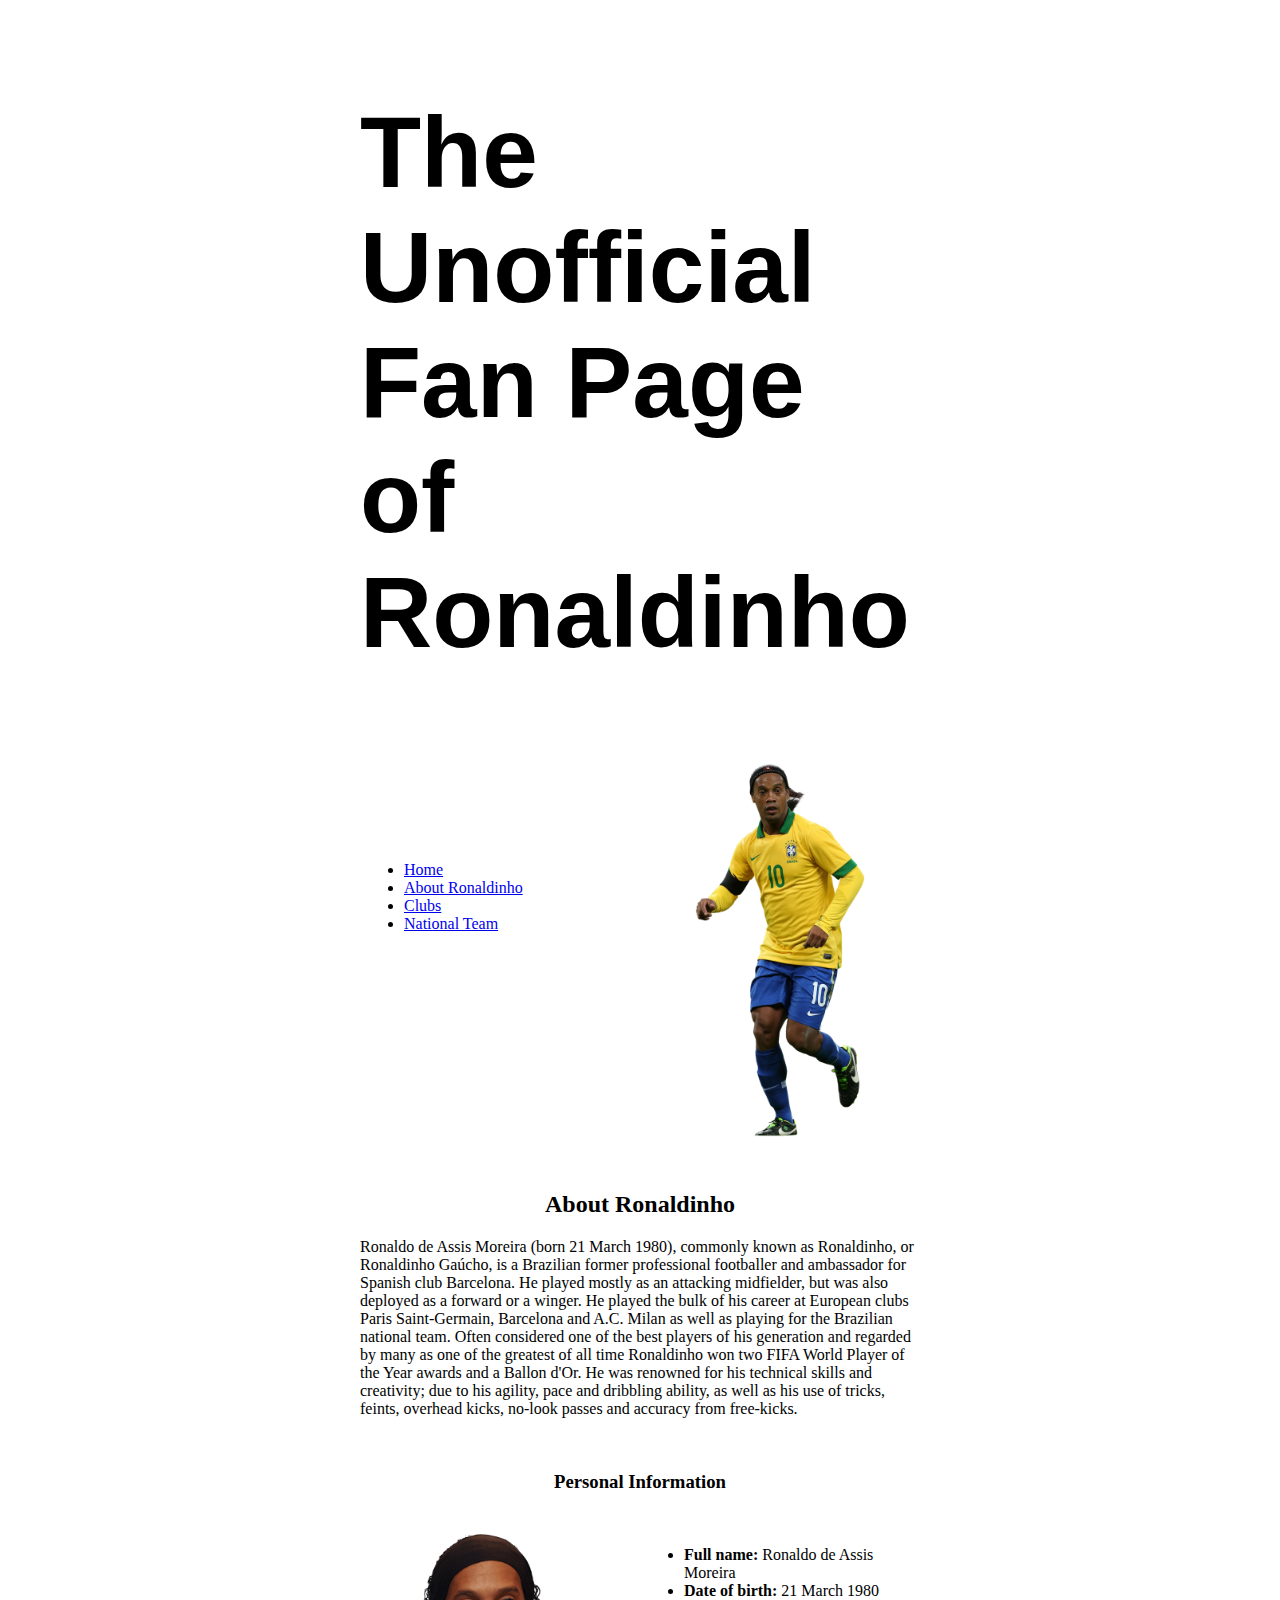
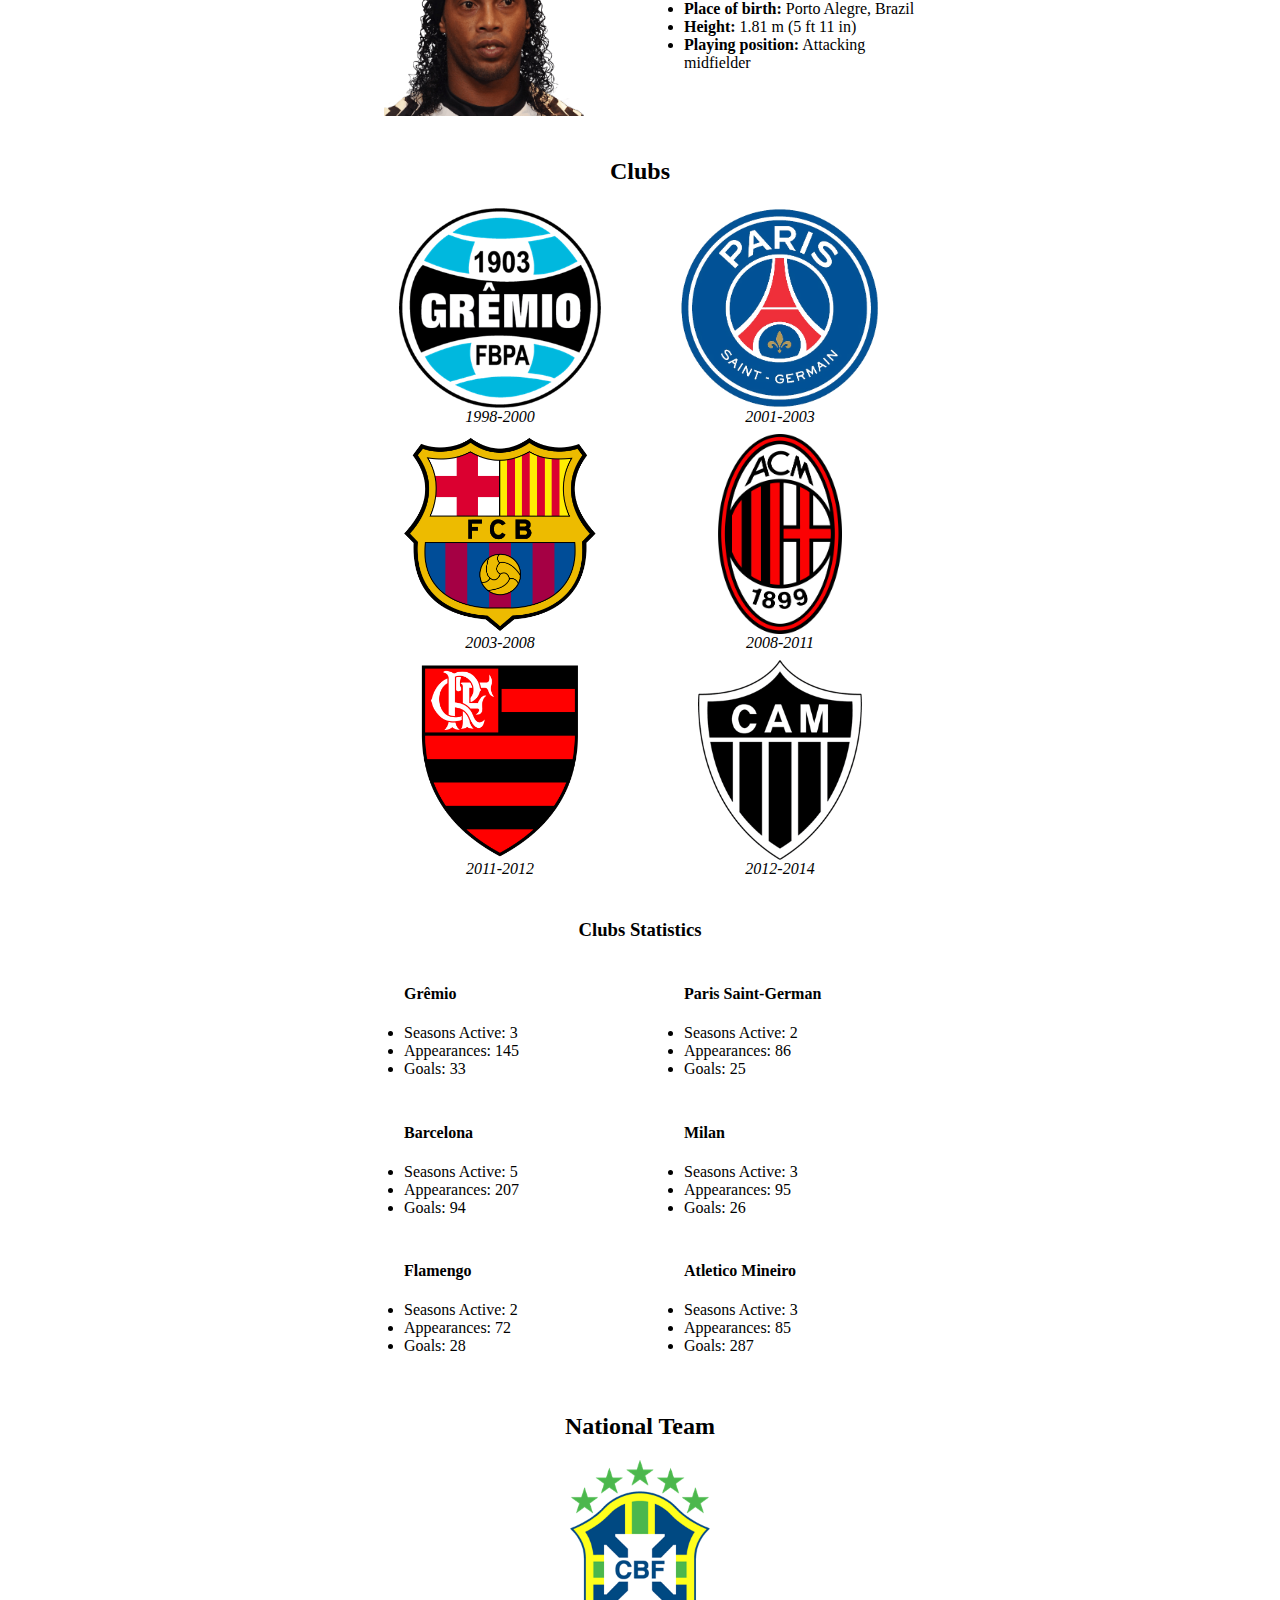
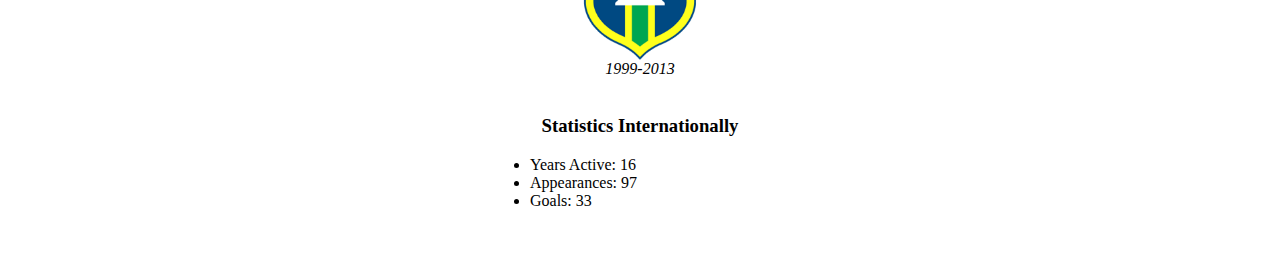
<file: index.html>
<!DOCTYPE html>
<html>

<head>
  <title>Ronaldinho</title>
  <link rel="stylesheet" type="text/css" href="./styles/style.css">
  <meta name=“viewport” content=“width=device-width, initial-scale=1">
  <meta charset='utf-8'>
</head>
  <body>
    <div class="content">
      <h1>The Unofficial Fan Page of Ronaldinho</h1>
    <div class="row">
      <div class="column">
        <nav>
          <ul>
            <li><a href="index.html">Home</a>
            <li><a href="about.html">About Ronaldinho</a>
            <li><a href="clubs.html">Clubs</a></li>
            <li><a href="nationalteam.html">National Team</a></li>
          </ul>
        </nav>
      </div>
      <div class="column">
        <img src="./images/ronaldinho1.jpeg" class="ronaldinho1" />
      </div>
    </div>
<br>
    <div id="aboutronaldinho">
      <h2>About Ronaldinho</h2>
      <p>Ronaldo de Assis Moreira (born 21 March 1980), commonly known as Ronaldinho, or Ronaldinho Gaúcho, is a Brazilian former professional footballer and ambassador for Spanish club Barcelona. He played mostly as an attacking midfielder, but was also deployed as a forward or a winger. He played the bulk of his career at European clubs Paris Saint-Germain, Barcelona and A.C. Milan as well as playing for the Brazilian national team. Often considered one of the best players of his generation and regarded by many as one of the greatest of all time Ronaldinho won two FIFA World Player of the Year awards and a Ballon d'Or. He was renowned for his technical skills and creativity; due to his agility, pace and dribbling ability, as well as his use of tricks, feints, overhead kicks, no-look passes and accuracy from free-kicks.</p>
<br>
    <h3>Personal Information</h3>   
  <div class="row">
    <div class="column">
      <div id="ronaldinhoimg">
        <img src ="./images/profielfoto.jpeg" alt = "Ronaldinho">
      </div>
    </div>

    <div class="column">
    <div id = "personalinformation">
        <ul>
          <li><strong>Full name:</strong> Ronaldo de Assis Moreira</li>
          <li><strong>Date of birth:</strong> 21 March 1980</li>
          <li><strong>Place of birth:</strong> Porto Alegre, Brazil</li>
          <li><strong>Height:</strong> 1.81 m (5 ft 11 in)</li>
          <li><strong>Playing position:</strong> Attacking midfielder</li>
        </ul>
    </div>
    </div>
  </div>
<br>
    <div id="clubs">
      <h2>Clubs</h2>
      <div class="row">
        <div class="column">
          <img src="./images/gremio.jpeg" alt = "Grêmio">
          <em>1998-2000</em>
        </div>
        <div class="column">
          <img src="./images/psg.jpeg" alt = "Paris Saint-Germain">
          <em>2001-2003</em>
        </div>
        <div class="column">
          <img src="./images/fcb.jpeg" alt = "FC Barcelona">
          <em>2003-2008</em>
        </div>
        <div class="column">
          <img src="./images/acmilan.jpeg" alt = "A.C. Milan">
          <em>2008-2011</em>
        </div>
        <div class="column">
          <img src="./images/flamengo.jpeg" alt = "Clube Regatas Flamengo">
          <em>2011-2012</em>
        </div>
        <div class="column">
          <img src="./images/cam.jpeg" alt = "Clube Atletico Mineiro">
          <em>2012-2014</em>
        </div>
      </div>
    </div>
<br>
    <div id="clubstatistics">
      <h3>Clubs Statistics</h3>
        <div class="row">
          <div class="column">
            <h4>Grêmio</h4>
              <ul>
                <li>Seasons Active: 3</li>
                <li>Appearances: 145</li>
                <li>Goals: 33</li>
              </ul>
          </div>
          <div class="column">
            <h4>Paris Saint-German</h4>
              <ul>
                <li>Seasons Active: 2</li>
                <li>Appearances: 86</li>
                <li>Goals: 25</li>
              </ul>
          </div>
          <div class="column">
            <h4>Barcelona</h4>
              <ul>
                <li>Seasons Active: 5</li>
                <li>Appearances: 207</li>
                <li>Goals: 94</li>
              </ul>
          </div>
          <div class="column">
            <h4>Milan</h4>
              <ul>
                <li>Seasons Active: 3</li>
                <li>Appearances: 95</li>
                <li>Goals: 26</li>
              </ul>
          </div>
          <div class="column">
            <h4>Flamengo</h4>
              <ul>
                <li>Seasons Active: 2</li>
                <li>Appearances: 72</li>
                <li>Goals: 28</li>
              </ul>
          </div>
          <div class="column">
            <h4>Atletico Mineiro</h4>
              <ul>
                <li>Seasons Active: 3</li>
                <li>Appearances: 85</li>
                <li>Goals: 287</li>
              </ul>
          </div>
        </div>
<br>
  <div id="nationalteam">
    <h2>National Team</h2>
      <img src="./images/brazil.jpeg" alt = "The Brazilian Football Confederation">
      <em>1999-2013</em>
  </div>
<br>
  <div id="statisticsinternational">
    <h3>Statistics Internationally</h3>
  </div>
      <div class="statsint">
        <ul>
          <li>Years Active: 16</li>
          <li>Appearances: 97</li>
          <li>Goals: 33</li>
        </ul>
      </div>
</div>
</body>

</html>
</file>
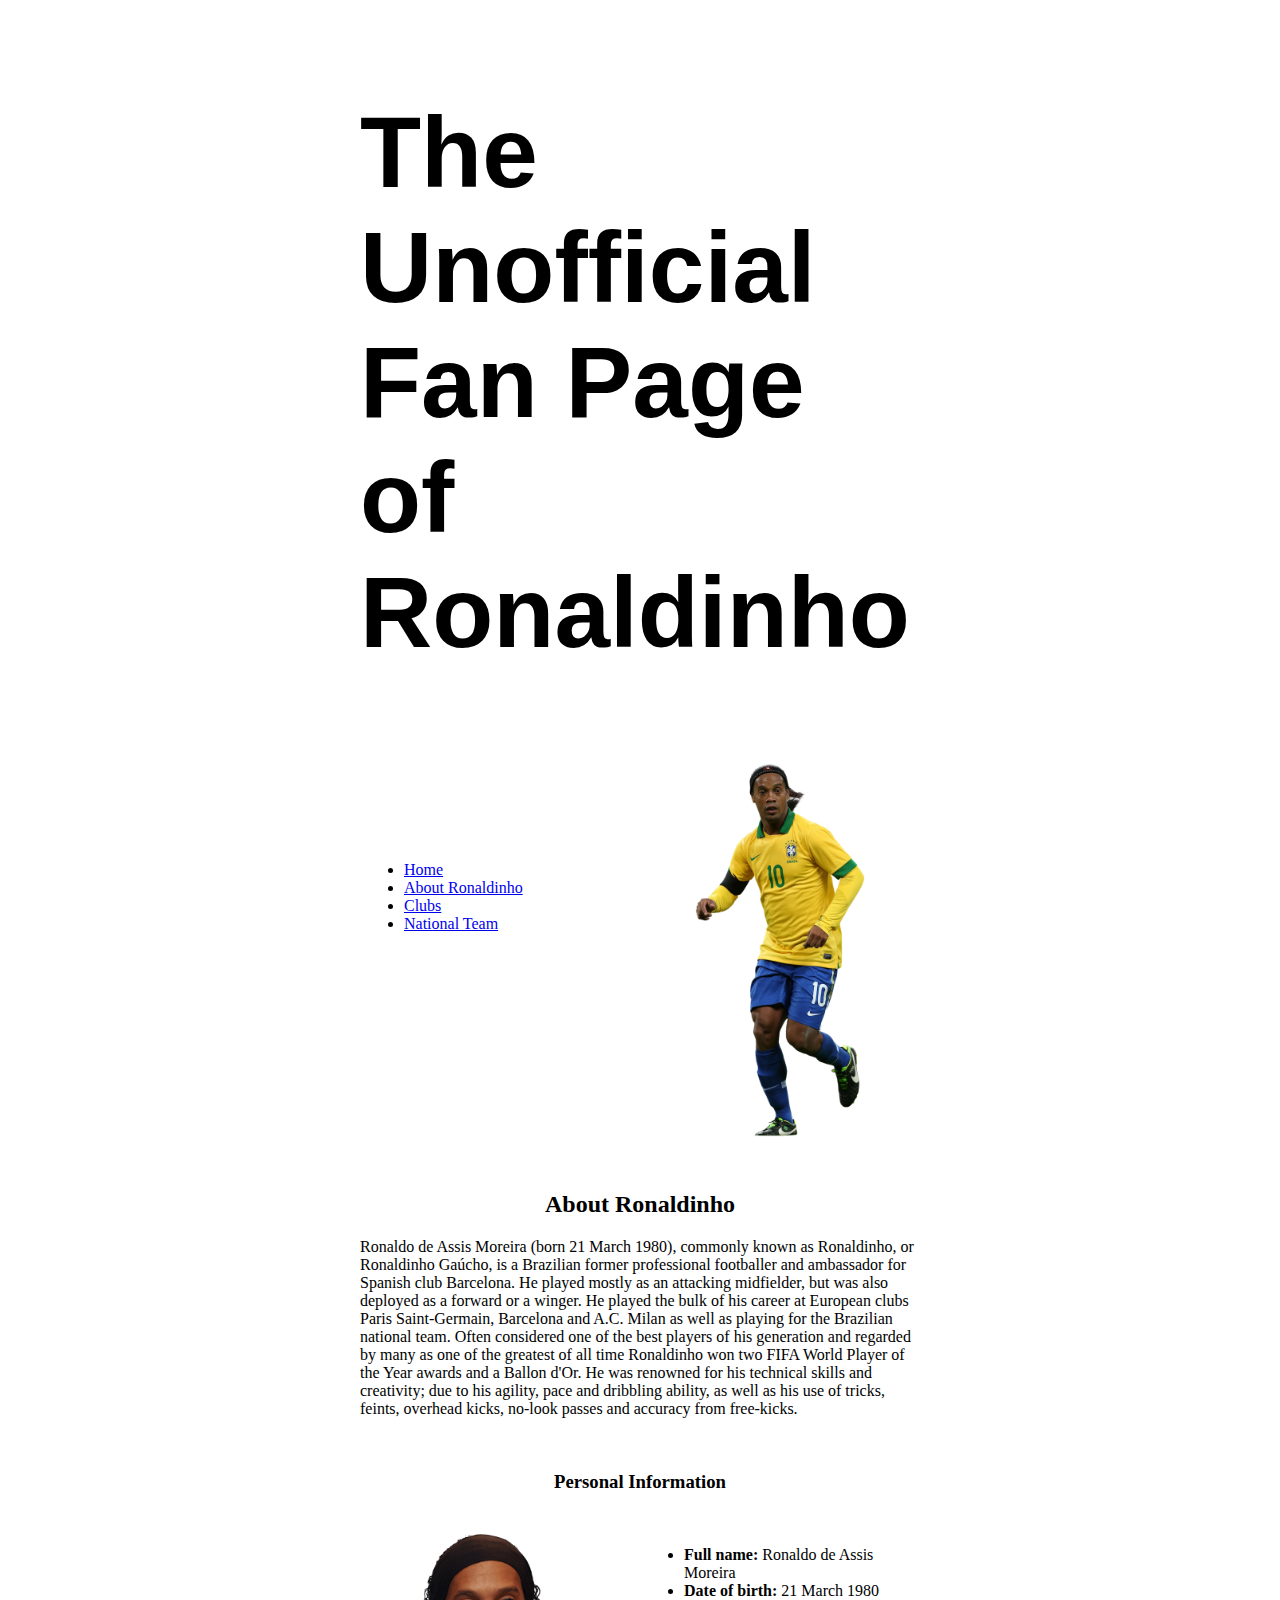
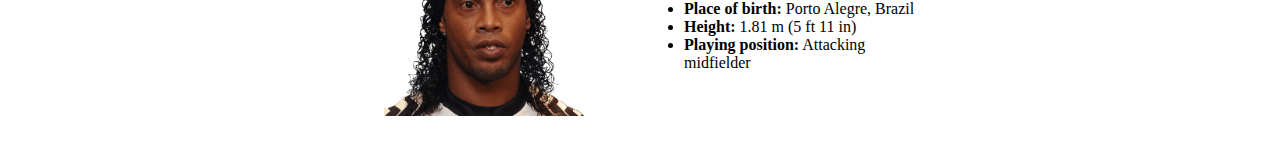
<file: about.html>
<!DOCTYPE html>
<html>

<head>
  <title>Ronaldinho</title>
  <link rel="stylesheet" type="text/css" href="./styles/style.css">
  <meta name=“viewport” content=“width=device-width, initial-scale=1">
  <meta charset='utf-8'>
</head>
  <body>
    <div class="content">
      <h1>The Unofficial Fan Page of Ronaldinho</h1>
    <div class="row">
      <div class="column">
        <nav>
          <ul>
            <li><a href="index.html">Home</a>
            <li><a href="about.html">About Ronaldinho</a>
            <li><a href="clubs.html">Clubs</a></li>
            <li><a href="nationalteam.html">National Team</a></li>
          </ul>
        </nav>
      </div>
      <div class="column">
        <img src="./images/ronaldinho1.jpeg" class="ronaldinho1" />
      </div>
    </div>
<br>
    <div id="aboutronaldinho">
      <h2>About Ronaldinho</h2>
      <p>Ronaldo de Assis Moreira (born 21 March 1980), commonly known as Ronaldinho, or Ronaldinho Gaúcho, is a Brazilian former professional footballer and ambassador for Spanish club Barcelona. He played mostly as an attacking midfielder, but was also deployed as a forward or a winger. He played the bulk of his career at European clubs Paris Saint-Germain, Barcelona and A.C. Milan as well as playing for the Brazilian national team. Often considered one of the best players of his generation and regarded by many as one of the greatest of all time Ronaldinho won two FIFA World Player of the Year awards and a Ballon d'Or. He was renowned for his technical skills and creativity; due to his agility, pace and dribbling ability, as well as his use of tricks, feints, overhead kicks, no-look passes and accuracy from free-kicks.</p>
<br>
    <h3>Personal Information</h3>   
  <div class="row">
    <div class="column">
      <div id="ronaldinhoimg">
        <img src ="./images/profielfoto.jpeg" alt = "Ronaldinho">
      </div>
    </div>

    <div class="column">
    <div id = "personalinformation">
        <ul>
          <li><strong>Full name:</strong> Ronaldo de Assis Moreira</li>
          <li><strong>Date of birth:</strong> 21 March 1980</li>
          <li><strong>Place of birth:</strong> Porto Alegre, Brazil</li>
          <li><strong>Height:</strong> 1.81 m (5 ft 11 in)</li>
          <li><strong>Playing position:</strong> Attacking midfielder</li>
        </ul>
    </div>
    </div>
  </div>
</div>
</body>
</html>
</file>
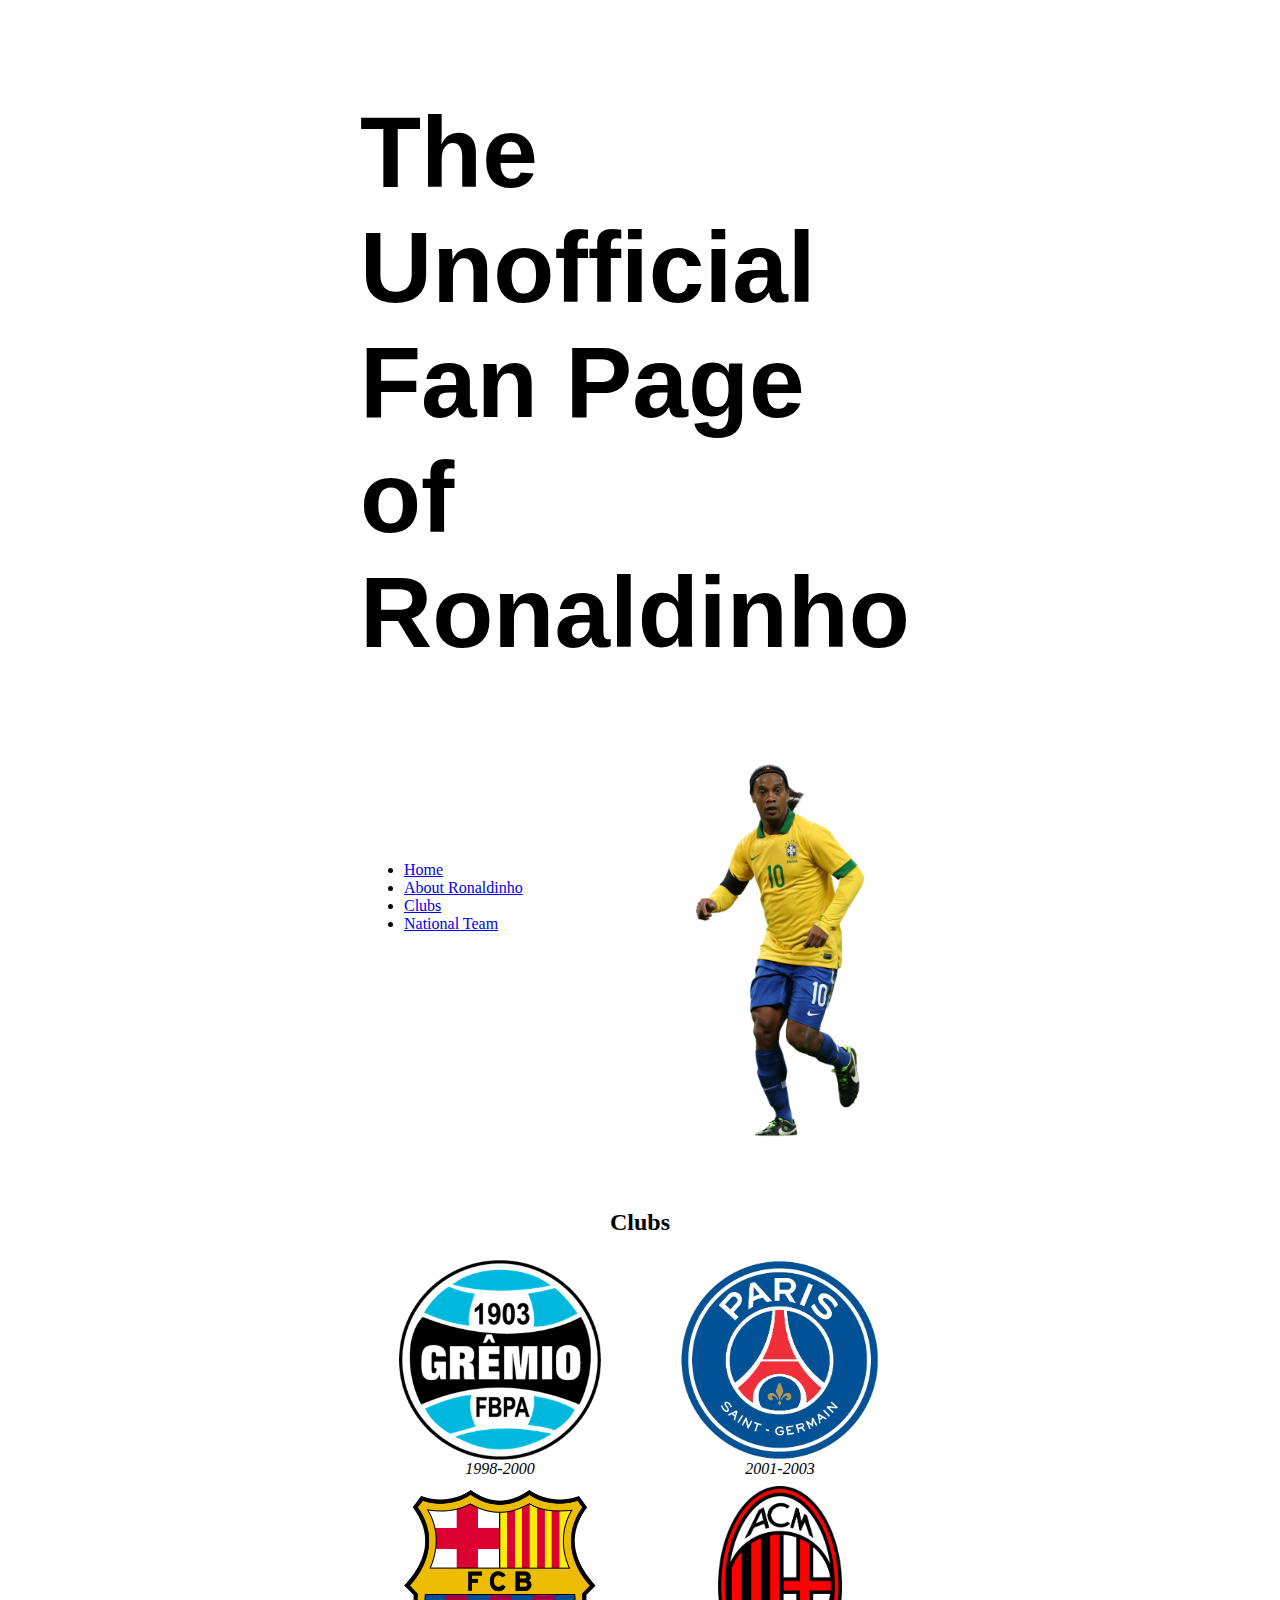
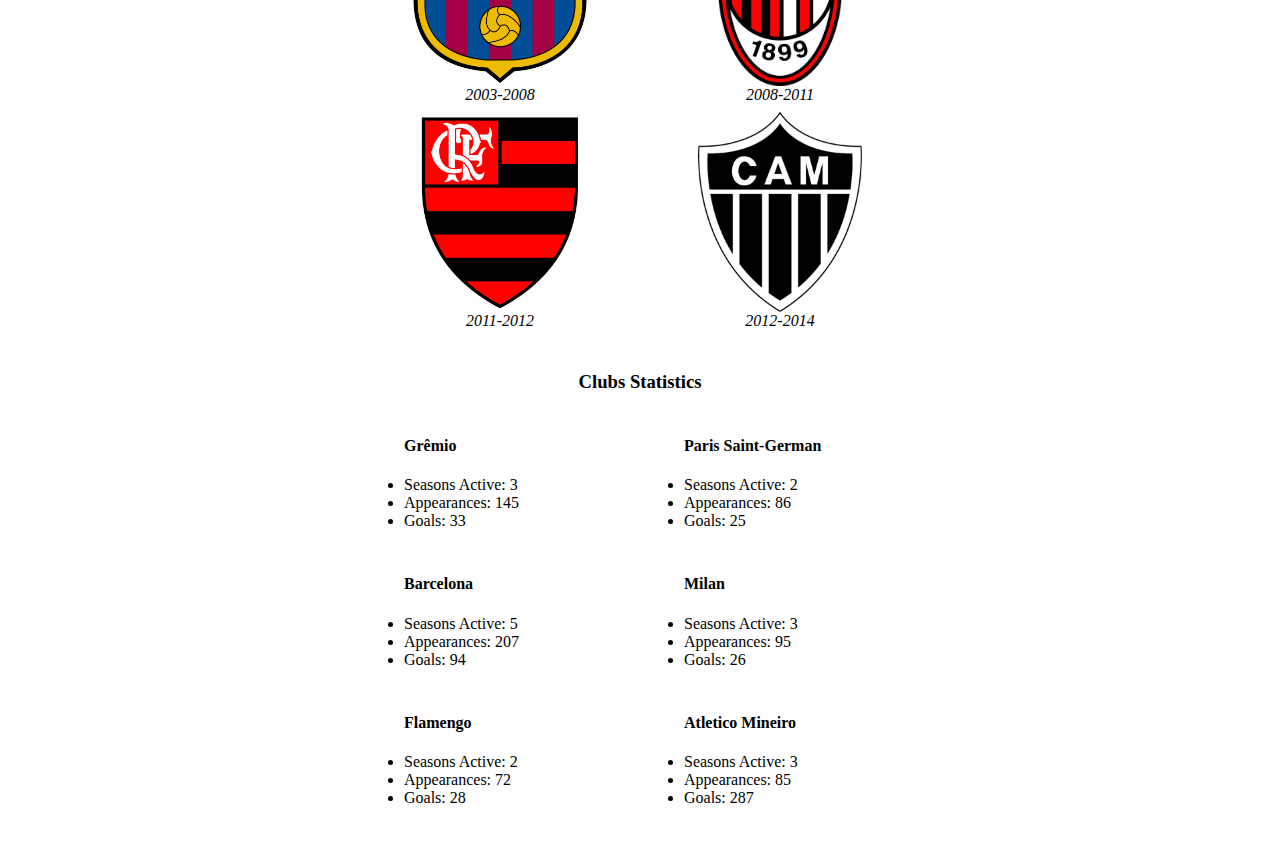
<file: clubs.html>
<!DOCTYPE html>
<html>

<head>
  <title>Ronaldinho</title>
  <link rel="stylesheet" type="text/css" href="./styles/style.css">
  <meta name=“viewport” content=“width=device-width, initial-scale=1">
  <meta charset='utf-8'>
</head>
  <body>
    <div class="content">
      <h1>The Unofficial Fan Page of Ronaldinho</h1>
    <div class="row">
      <div class="column">
        <nav>
          <ul>
            <li><a href="index.html">Home</a>
            <li><a href="about.html">About Ronaldinho</a>
            <li><a href="clubs.html">Clubs</a></li>
            <li><a href="nationalteam.html">National Team</a></li>
          </ul>
        </nav>
      </div>
      <div class="column">
        <img src="./images/ronaldinho1.jpeg" class="ronaldinho1" />
      </div>
    </div>
<br>

<br>
    <div id="clubs">
      <h2>Clubs</h2>
      <div class="row">
        <div class="column">
          <img src="./images/gremio.jpeg" alt = "Grêmio">
          <em>1998-2000</em>
        </div>
        <div class="column">
          <img src="./images/psg.jpeg" alt = "Paris Saint-Germain">
          <em>2001-2003</em>
        </div>
        <div class="column">
          <img src="./images/fcb.jpeg" alt = "FC Barcelona">
          <em>2003-2008</em>
        </div>
        <div class="column">
          <img src="./images/acmilan.jpeg" alt = "A.C. Milan">
          <em>2008-2011</em>
        </div>
        <div class="column">
          <img src="./images/flamengo.jpeg" alt = "Clube Regatas Flamengo">
          <em>2011-2012</em>
        </div>
        <div class="column">
          <img src="./images/cam.jpeg" alt = "Clube Atletico Mineiro">
          <em>2012-2014</em>
        </div>
      </div>
    </div>
<br>
    <div id="clubstatistics">
      <h3>Clubs Statistics</h3>
        <div class="row">
          <div class="column">
            <h4>Grêmio</h4>
              <ul>
                <li>Seasons Active: 3</li>
                <li>Appearances: 145</li>
                <li>Goals: 33</li>
              </ul>
          </div>
          <div class="column">
            <h4>Paris Saint-German</h4>
              <ul>
                <li>Seasons Active: 2</li>
                <li>Appearances: 86</li>
                <li>Goals: 25</li>
              </ul>
          </div>
          <div class="column">
            <h4>Barcelona</h4>
              <ul>
                <li>Seasons Active: 5</li>
                <li>Appearances: 207</li>
                <li>Goals: 94</li>
              </ul>
          </div>
          <div class="column">
            <h4>Milan</h4>
              <ul>
                <li>Seasons Active: 3</li>
                <li>Appearances: 95</li>
                <li>Goals: 26</li>
              </ul>
          </div>
          <div class="column">
            <h4>Flamengo</h4>
              <ul>
                <li>Seasons Active: 2</li>
                <li>Appearances: 72</li>
                <li>Goals: 28</li>
              </ul>
          </div>
          <div class="column">
            <h4>Atletico Mineiro</h4>
              <ul>
                <li>Seasons Active: 3</li>
                <li>Appearances: 85</li>
                <li>Goals: 287</li>
              </ul>
          </div>
        </div>

</div>
</body>

</html>
</file>
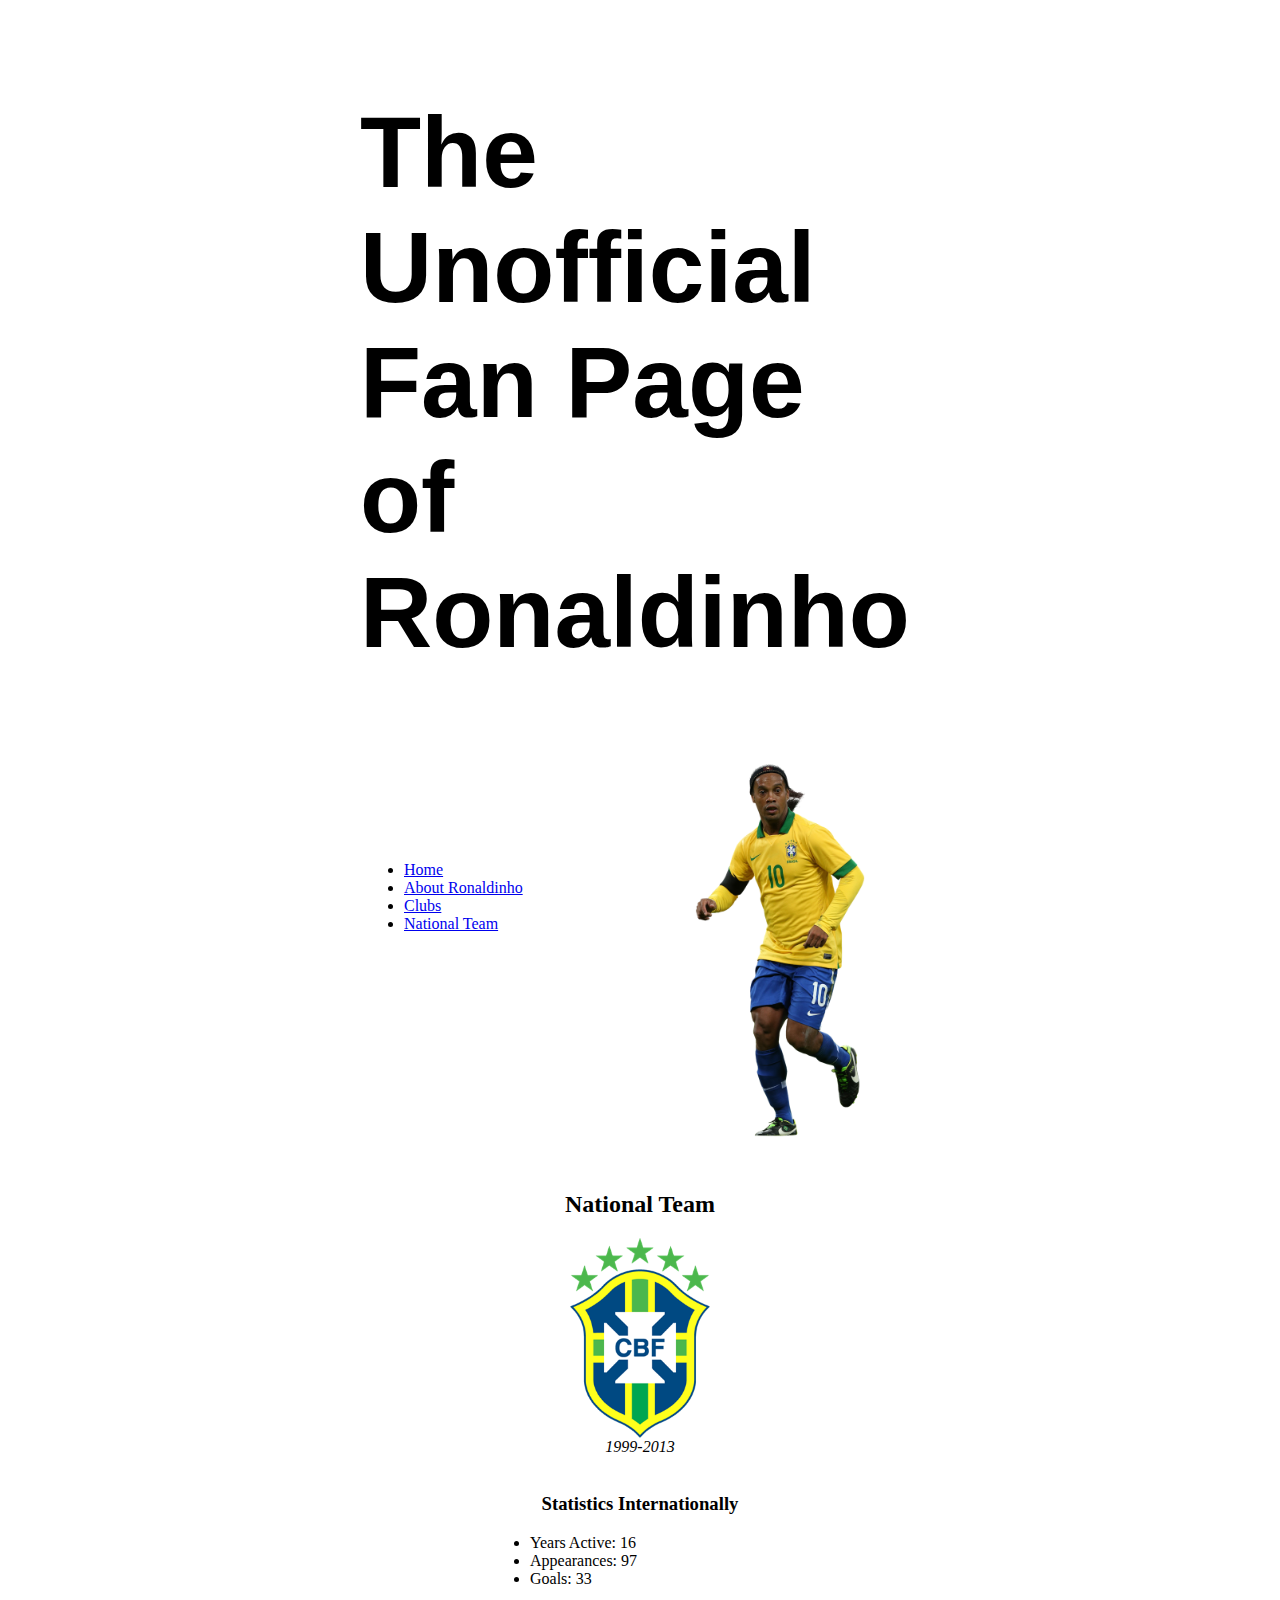
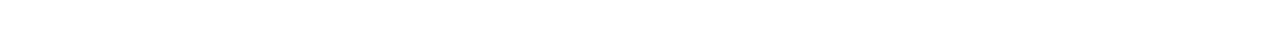
<file: nationalteam.html>
<!DOCTYPE html>
<html>

<head>
  <title>Ronaldinho</title>
  <link rel="stylesheet" type="text/css" href="./styles/style.css">
  <meta name=“viewport” content=“width=device-width, initial-scale=1">
  <meta charset='utf-8'>
</head>
  <body>
    <div class="content">
      <h1>The Unofficial Fan Page of Ronaldinho</h1>
    <div class="row">
      <div class="column">
        <nav>
          <ul>
            <li><a href="index.html">Home</a>
            <li><a href="about.html">About Ronaldinho</a>
            <li><a href="clubs.html">Clubs</a></li>
            <li><a href="nationalteam.html">National Team</a></li>
          </ul>
        </nav>
      </div>
      <div class="column">
        <img src="./images/ronaldinho1.jpeg" class="ronaldinho1" />
      </div>
    </div>
<br>
  <div id="nationalteam">
    <h2>National Team</h2>
      <img src="./images/brazil.jpeg" alt = "The Brazilian Football Confederation">
      <em>1999-2013</em>
  </div>
<br>
  <div id="statisticsinternational">
    <h3>Statistics Internationally</h3>
  </div>
      <div class="statsint">
        <ul>
          <li>Years Active: 16</li>
          <li>Appearances: 97</li>
          <li>Goals: 33</li>
        </ul>
      </div>
</div>
</body>

</html>
</file>
<file: styles/style.css>
body {
  font-family: "Palatino Linotype", "Book Antiqua", Palatino, serif;
}

h1 {
  font-family: Impact, Charcoal, sans-serif;
  font-size: 100px;
}

h2 {
  font-family: "Palatino Linotype", "Book Antiqua", Palatino, serif;
  text-align: center;
}

h3 {
  font-family: Georgia, serif;
  text-align: center;
}

h4 {
  font-family: "Palatino Linotype", "Book Antiqua", Palatino, serif;
  margin-left: 40px;
}

img {
  display: block;
  margin-left: auto;
  margin-right: auto;
  height: 200px;
  width: auto;
}

#ronaldinhoimg img {
  height: auto;
  width: 200px;
  margin-left: 20px;
}

#personalinformation {
  margin-top: 30px;
}

#clubs {
  text-align: center;
}

#nationalteam {
  text-align: center;
}

#statisticsinternational {
  text-align: center;
}

.statsint {
  margin-left: 130px;
}

.content {
    max-width: 600px;
    margin: auto;
    padding: 20px;
}

* {
    box-sizing: border-box;
}

.column {
    float: left;
    width: 50%;
    padding: 4px;
}

.row::after {
    content: "";
    clear: both;
    display: table;
}

.header::after {
    content: "";
    clear: both;
    display: table;
}

.ronaldinho1 {
  position: relative;
  width: 100%;
  height: auto;
}

nav {
  margin-top: 120px;
}
</file>
